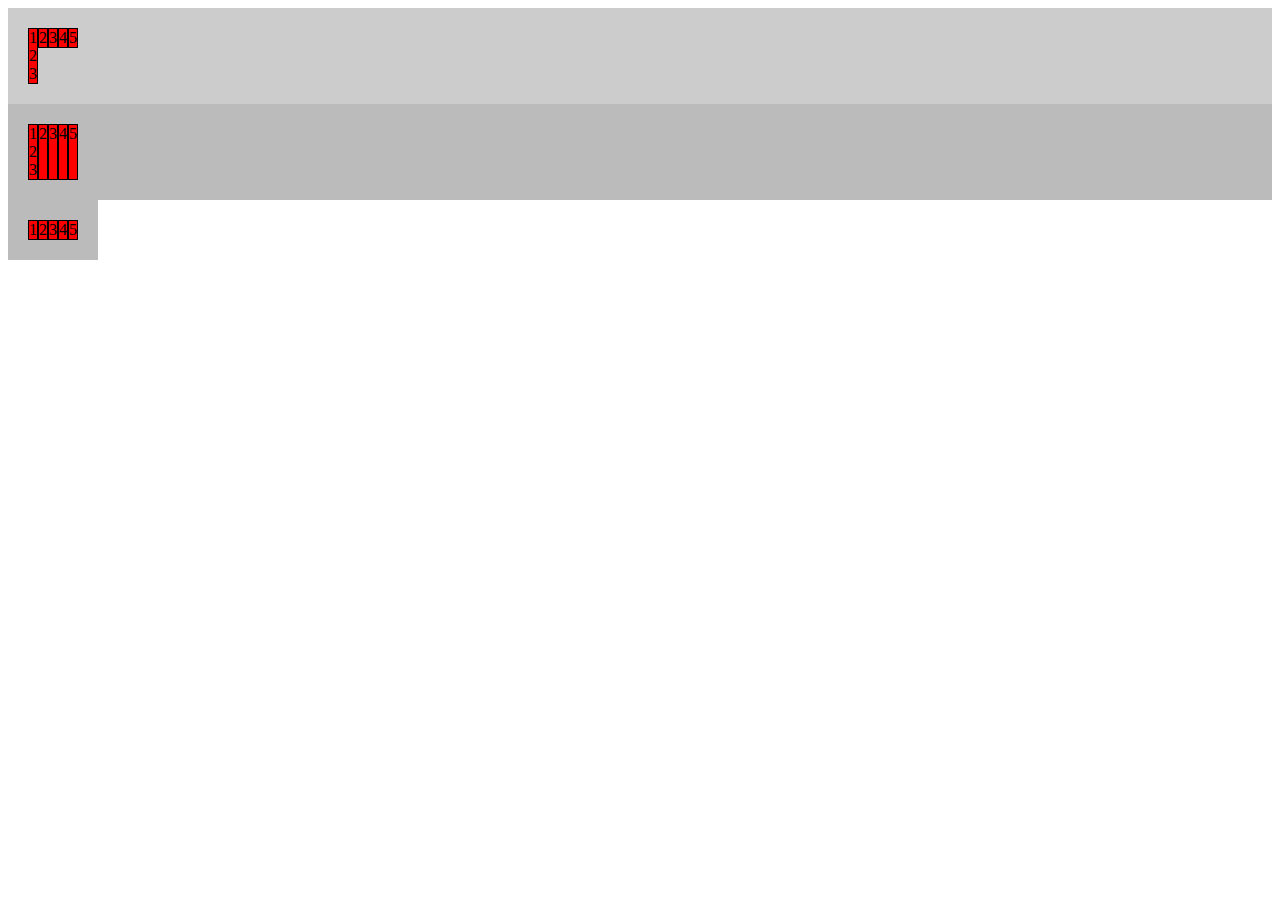
<file: ABKO/webfonts/0725_01_flex.html>
<!DOCTYPE html>
<html lang="en">
  <head>
    <meta charset="UTF-8" />
    <meta http-equiv="X-UA-Compatible" content="IE=edge" />
    <meta name="viewport" content="width=device-width, initial-scale=1.0" />
    <title>Document</title>
    <style>
      .float {
        background-color: #ccc;
        padding: 20px;
        overflow: hidden;
      }
      .float div {
        float: left;
        background-color: #f00;
        border: 1px solid #000;
      }
      .flex {
        clear: both;
        padding: 20px;
        background-color: #bbb;
      }
      .flex div {
        background-color: #f00;
        border: 1px solid #000;
      }
      .container1 {
        display: flex;
      }
      .container2 {
        display: inline-flex;
      }
    </style>
  </head>
  <body>
    <div class="float">
      <div>1 <br />2 <br />3</div>
      <div>2</div>
      <div>3</div>
      <div>4</div>
      <div>5</div>
    </div>
    <div class="flex container1">
      <div>1 <br />2 <br />3</div>
      <div>2</div>
      <div>3</div>
      <div>4</div>
      <div>5</div>
    </div>
    <div class="flex container2">
      <div>1</div>
      <div>2</div>
      <div>3</div>
      <div>4</div>
      <div>5</div>
    </div>
  </body>
</html>
</file>
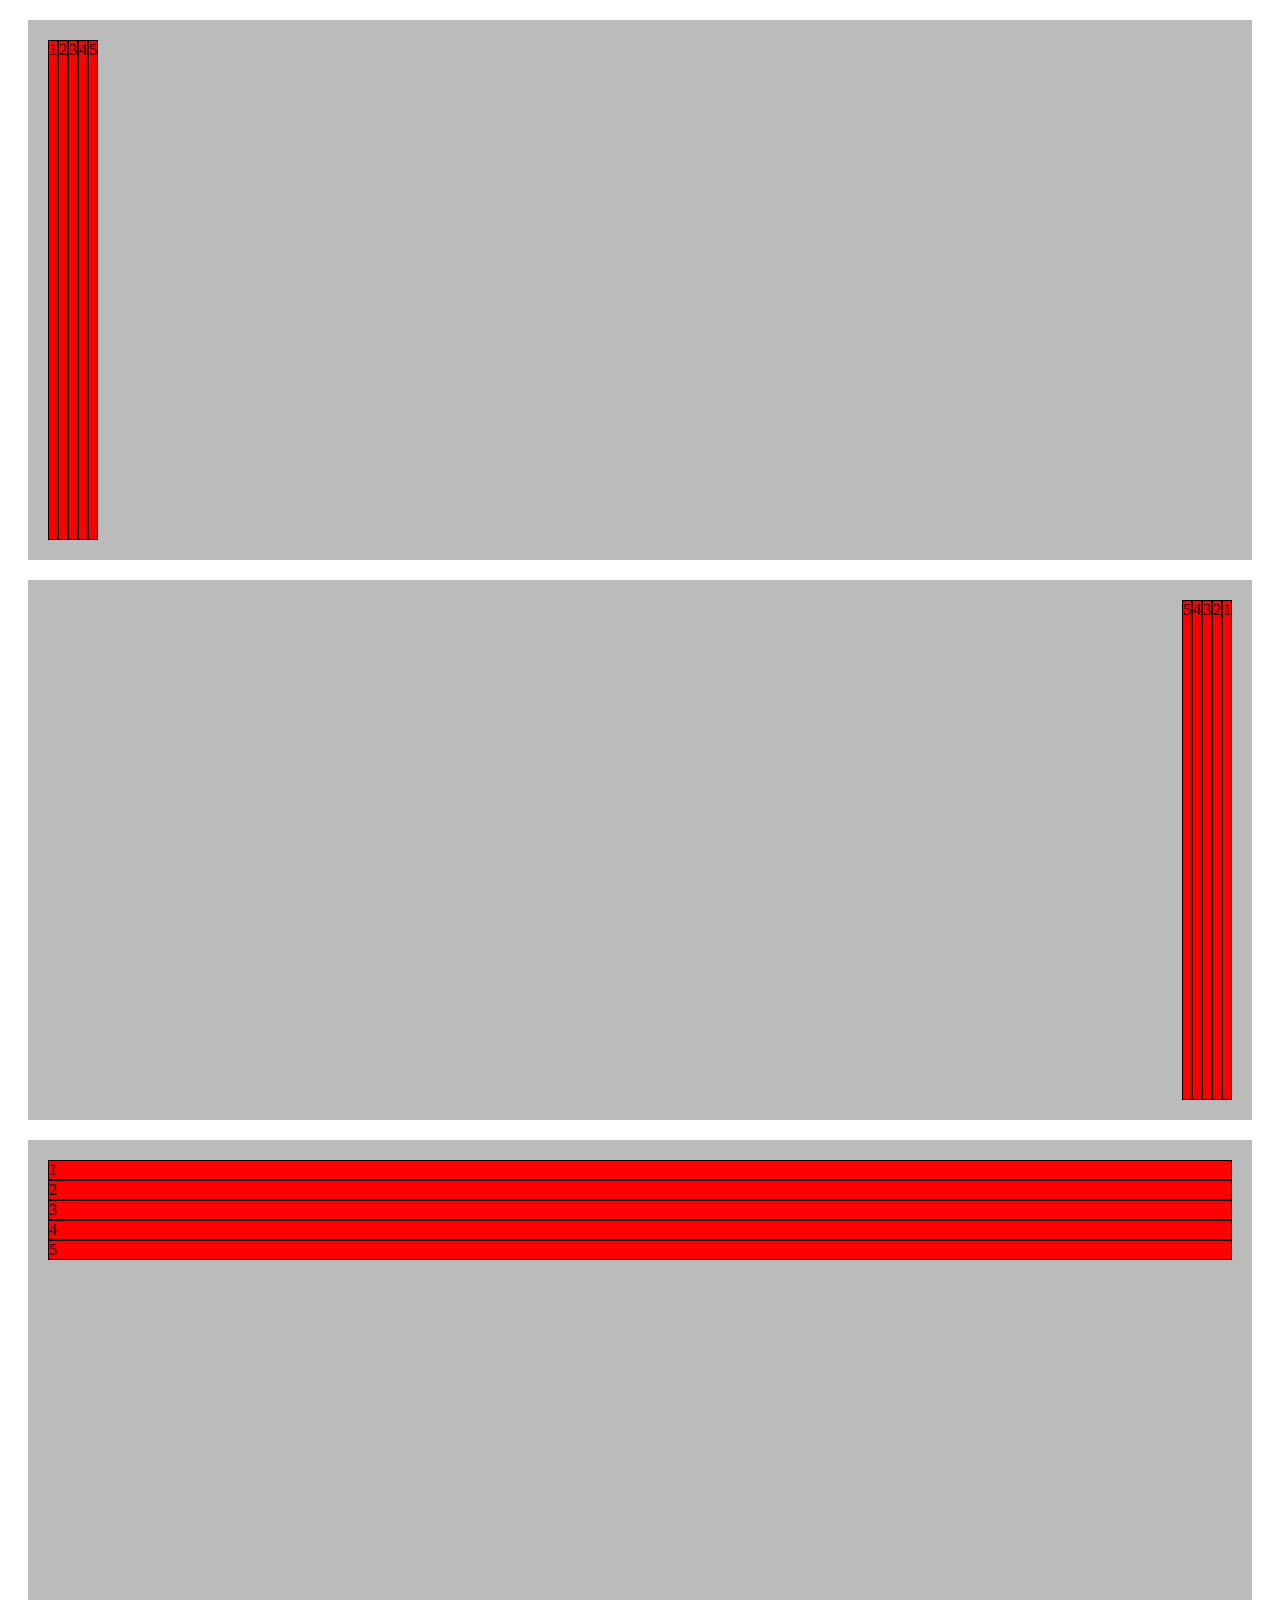
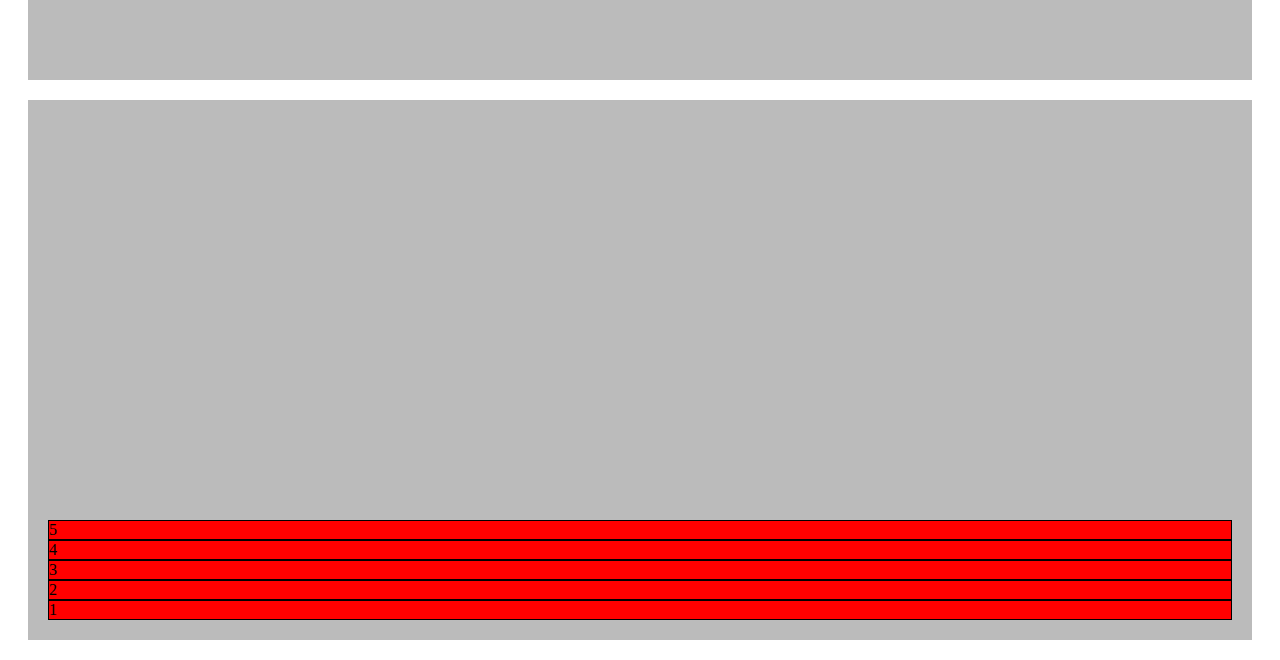
<file: ABKO/webfonts/0725_02_flex.html>
<!DOCTYPE html>
<html lang="en">
  <head>
    <meta charset="UTF-8" />
    <meta http-equiv="X-UA-Compatible" content="IE=edge" />
    <meta name="viewport" content="width=device-width, initial-scale=1.0" />
    <title>Document</title>
    <style>
      .flex {
        margin: 20px;
        padding: 20px;
        background-color: #bbb;
        display: flex;

        height: 500px;
      }
      .flex div {
        background-color: #f00;
        border: 1px solid #000;
      }
      .container1 {
        flex-direction: row;
      }
      .container2 {
        flex-direction: row-reverse;
      }
      .container3 {
        flex-direction: column;
      }
      .container4 {
        flex-direction: column-reverse;
      }
    </style>
  </head>
  <body>
    <div class="flex container1">
      <div>1</div>
      <div>2</div>
      <div>3</div>
      <div>4</div>
      <div>5</div>
    </div>
    <div class="flex container2">
      <div>1</div>
      <div>2</div>
      <div>3</div>
      <div>4</div>
      <div>5</div>
    </div>
    <div class="flex container3">
      <div>1</div>
      <div>2</div>
      <div>3</div>
      <div>4</div>
      <div>5</div>
    </div>
    <div class="flex container4">
      <div>1</div>
      <div>2</div>
      <div>3</div>
      <div>4</div>
      <div>5</div>
    </div>
  </body>
</html>
</file>
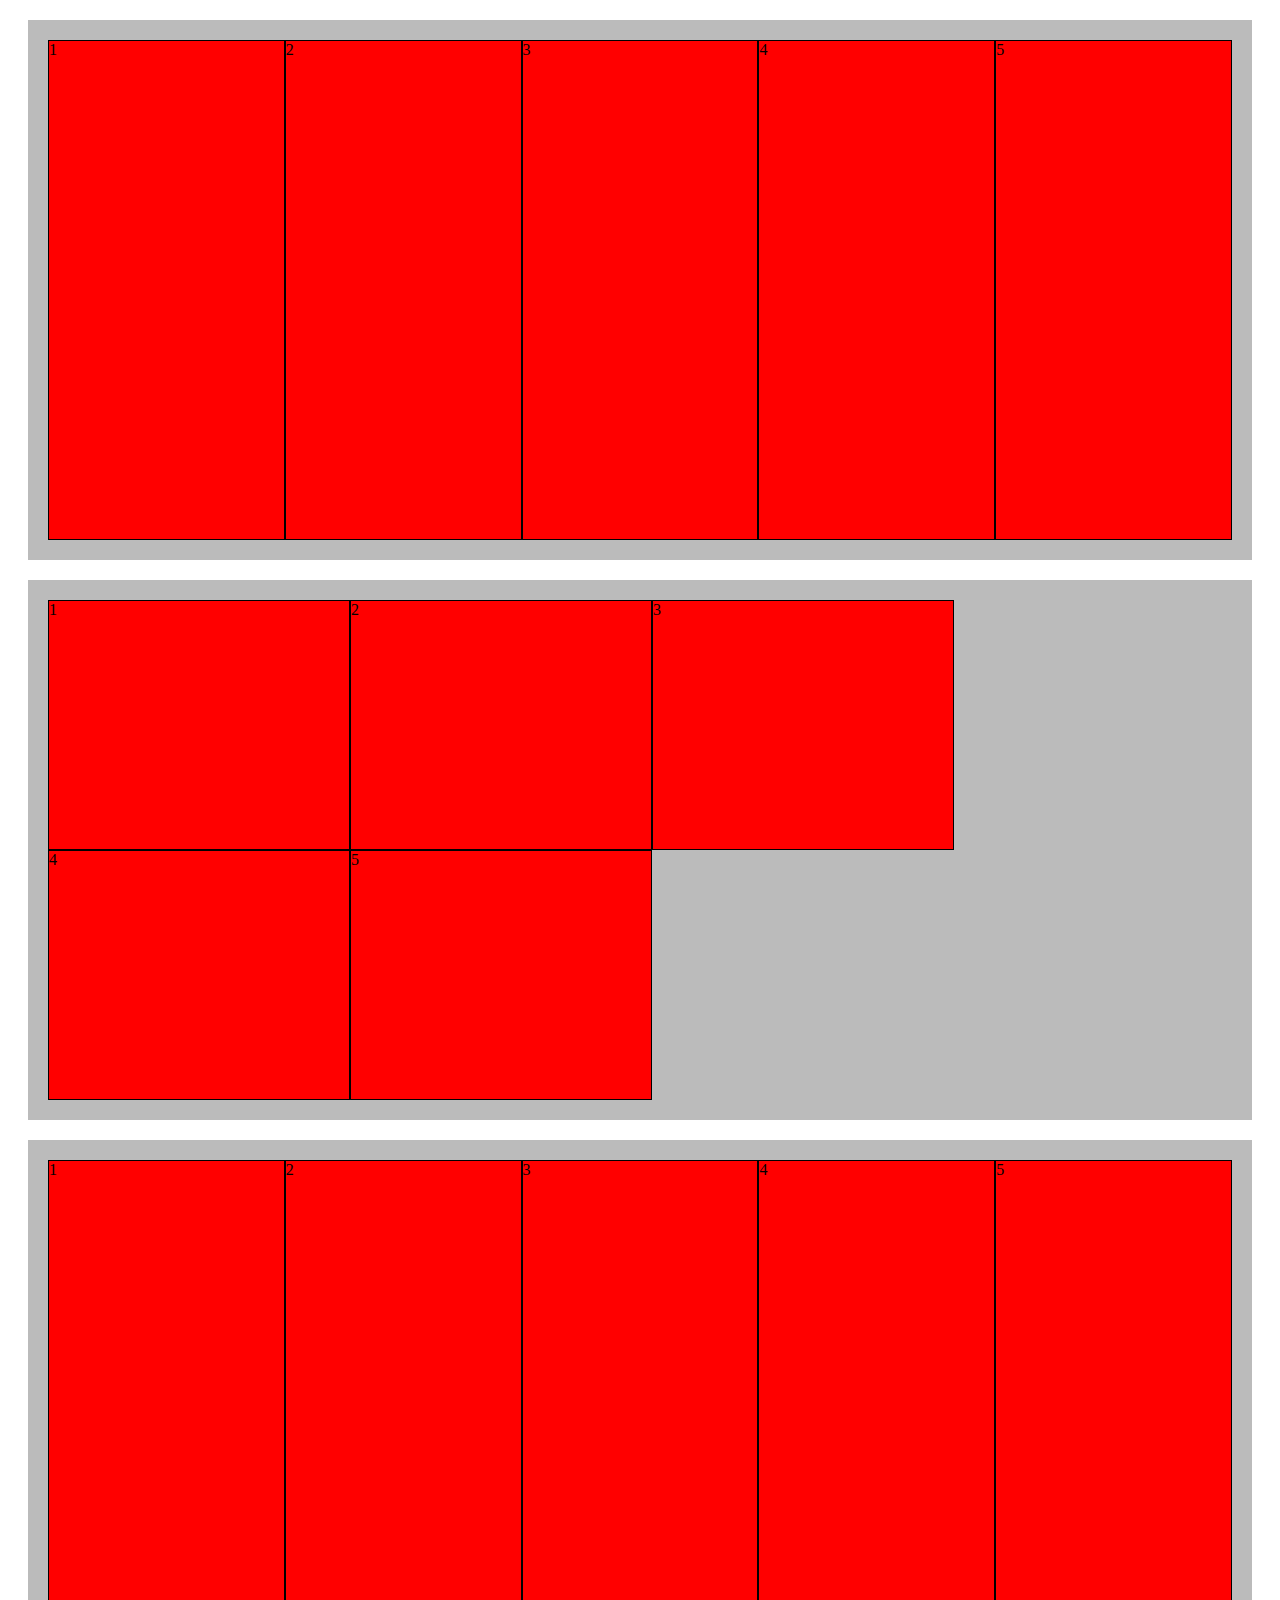
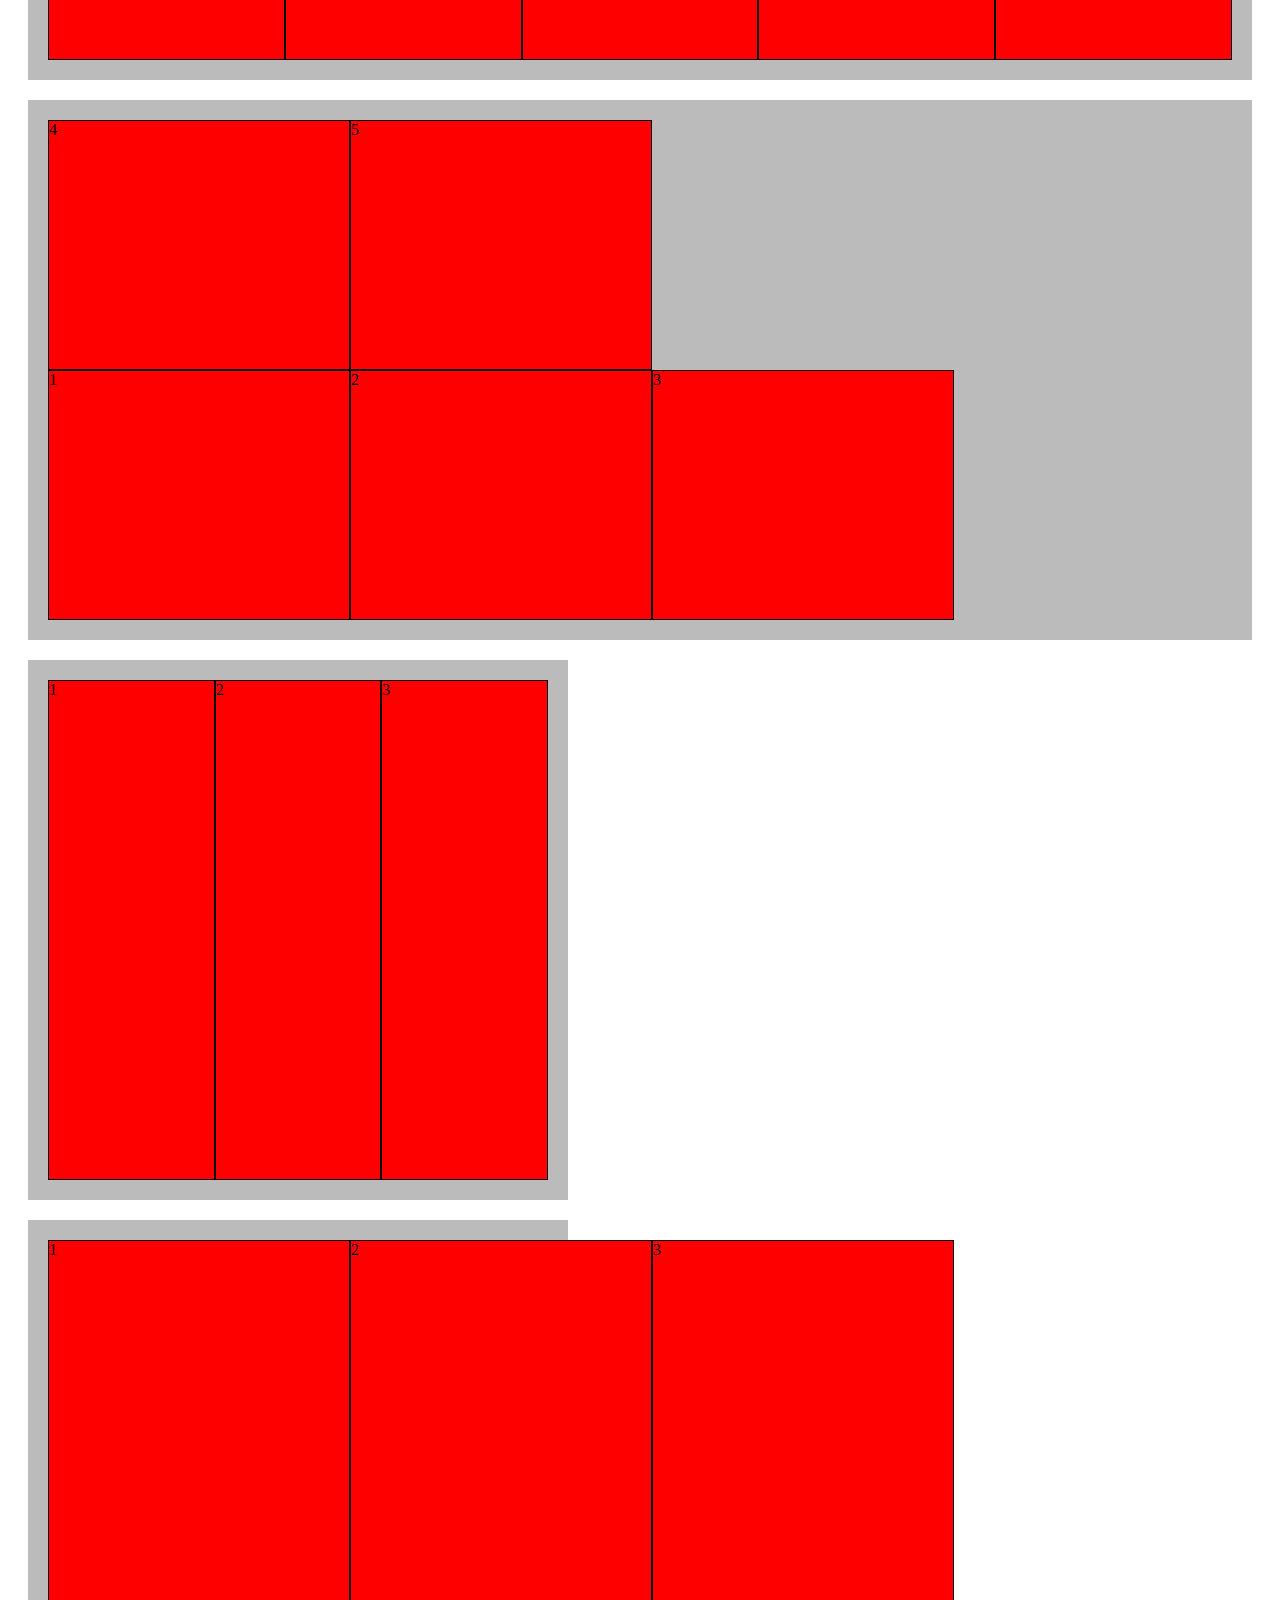
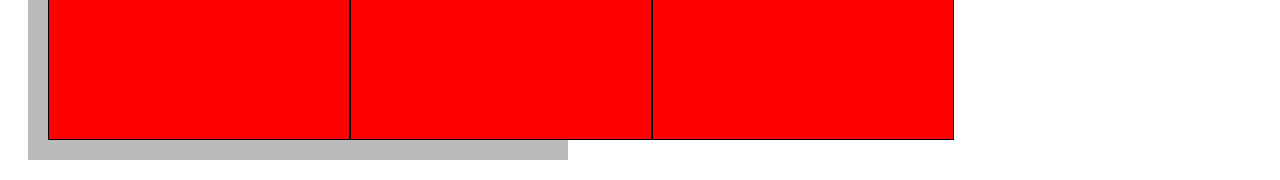
<file: ABKO/webfonts/0725_03_flexwrap.html>
<!DOCTYPE html>
<html lang="en">
  <head>
    <meta charset="UTF-8" />
    <meta http-equiv="X-UA-Compatible" content="IE=edge" />
    <meta name="viewport" content="width=device-width, initial-scale=1.0" />
    <title>Document</title>
    <style>
      .flex {
        margin: 20px;
        padding: 20px;
        background-color: #bbb;
        display: flex;
        height: 500px;
      }
      .flex div {
        width: 300px;
        background-color: #f00;
        border: 1px solid #000;
      }

      /* wrap 줄바꿈 일어남 */
      .container2 {
        flex-wrap: wrap;
      }
      /* wrap 줄바꿈 안일어남 기본 */
      .container3 {
        flex-wrap: nowrap;
      }
      .container4 {
        flex-wrap: wrap-reverse;
      }

      .container5,
      .container6 {
        width: 500px;
      }
      .container5 {
        flex-wrap: nowrap;
      }
      .container6 {
        flex-flow: row wrap;
        flex-wrap: nowrap;
      }
      .container6 div {
        flex-shrink: 0;
      }
    </style>
  </head>
  <body>
    <div class="flex container1">
      <div>1</div>
      <div>2</div>
      <div>3</div>
      <div>4</div>
      <div>5</div>
    </div>
    <div class="flex container2">
      <div>1</div>
      <div>2</div>
      <div>3</div>
      <div>4</div>
      <div>5</div>
    </div>
    <div class="flex container3">
      <div>1</div>
      <div>2</div>
      <div>3</div>
      <div>4</div>
      <div>5</div>
    </div>
    <div class="flex container4">
      <div>1</div>
      <div>2</div>
      <div>3</div>
      <div>4</div>
      <div>5</div>
    </div>
    <div class="flex container5">
      <div>1</div>
      <div>2</div>
      <div>3</div>
    </div>
    <div class="flex container6">
      <div>1</div>
      <div>2</div>
      <div>3</div>
    </div>
  </body>
</html>
</file>
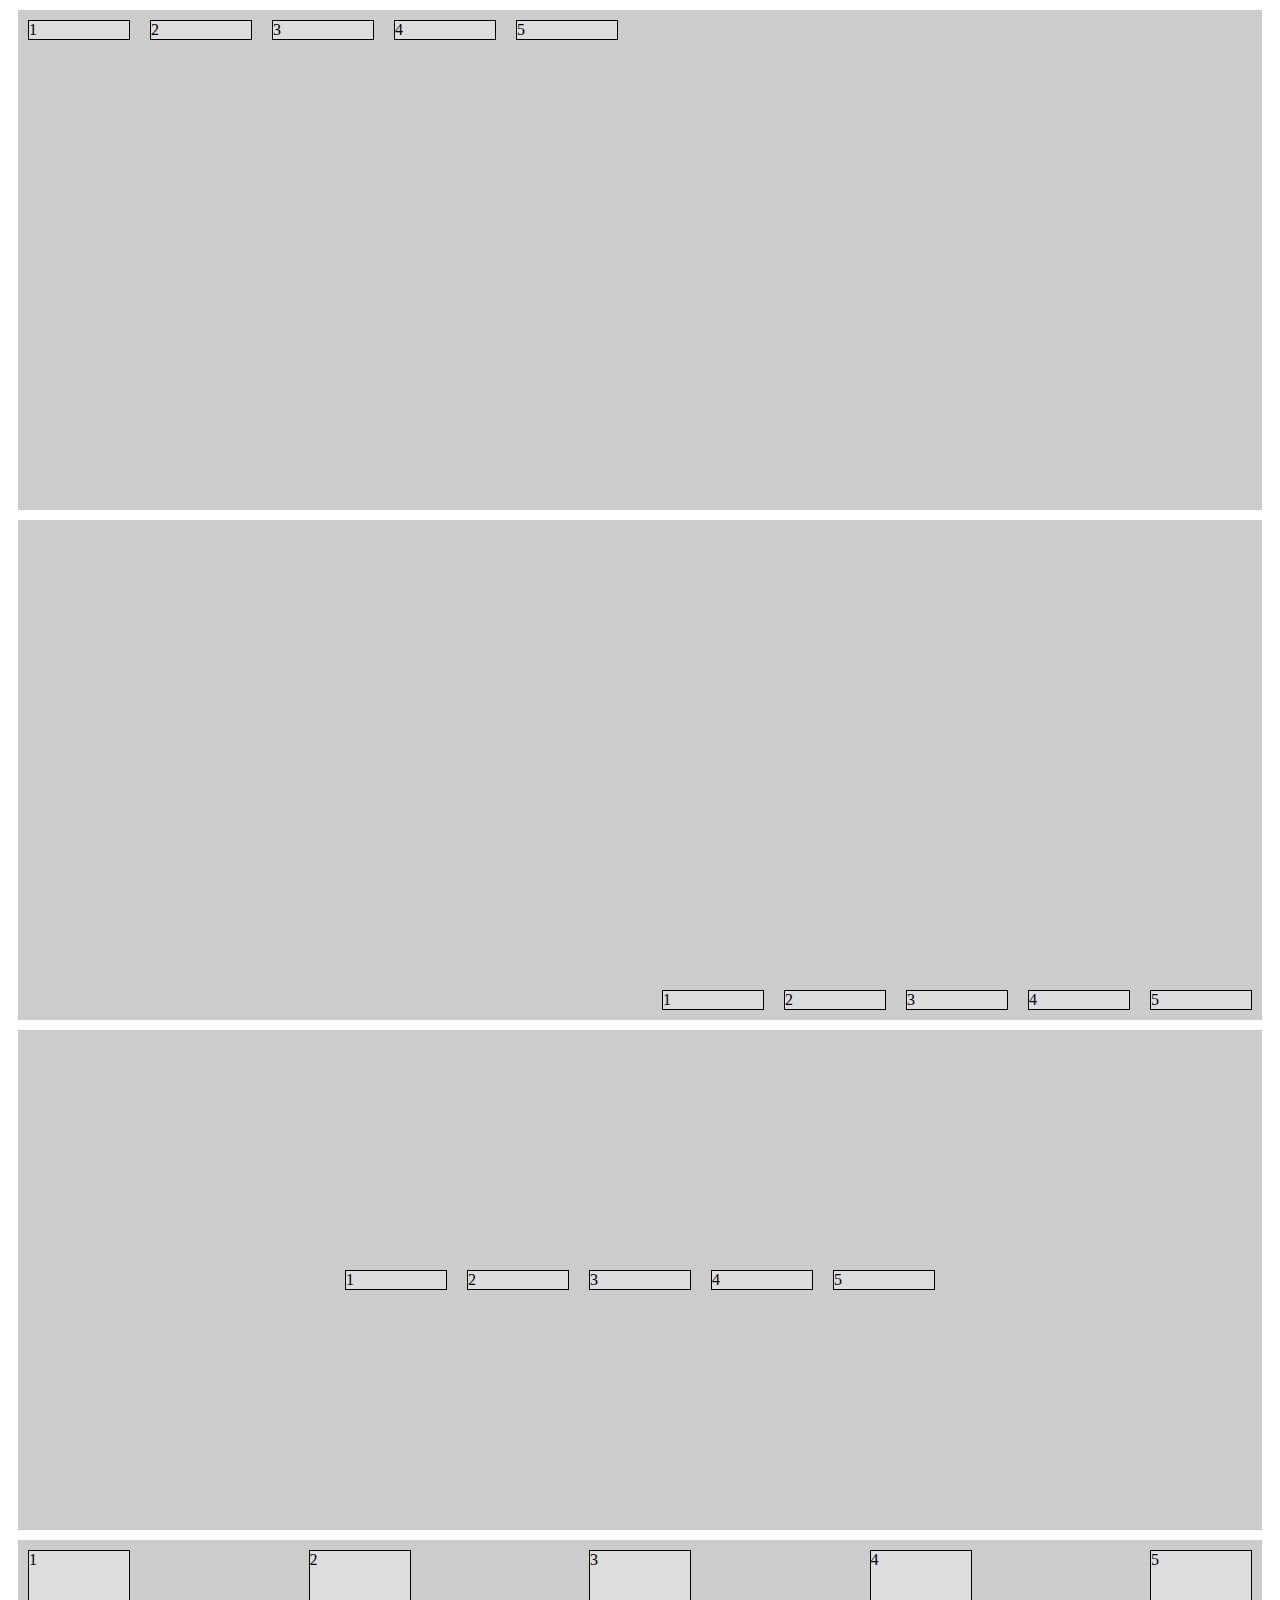
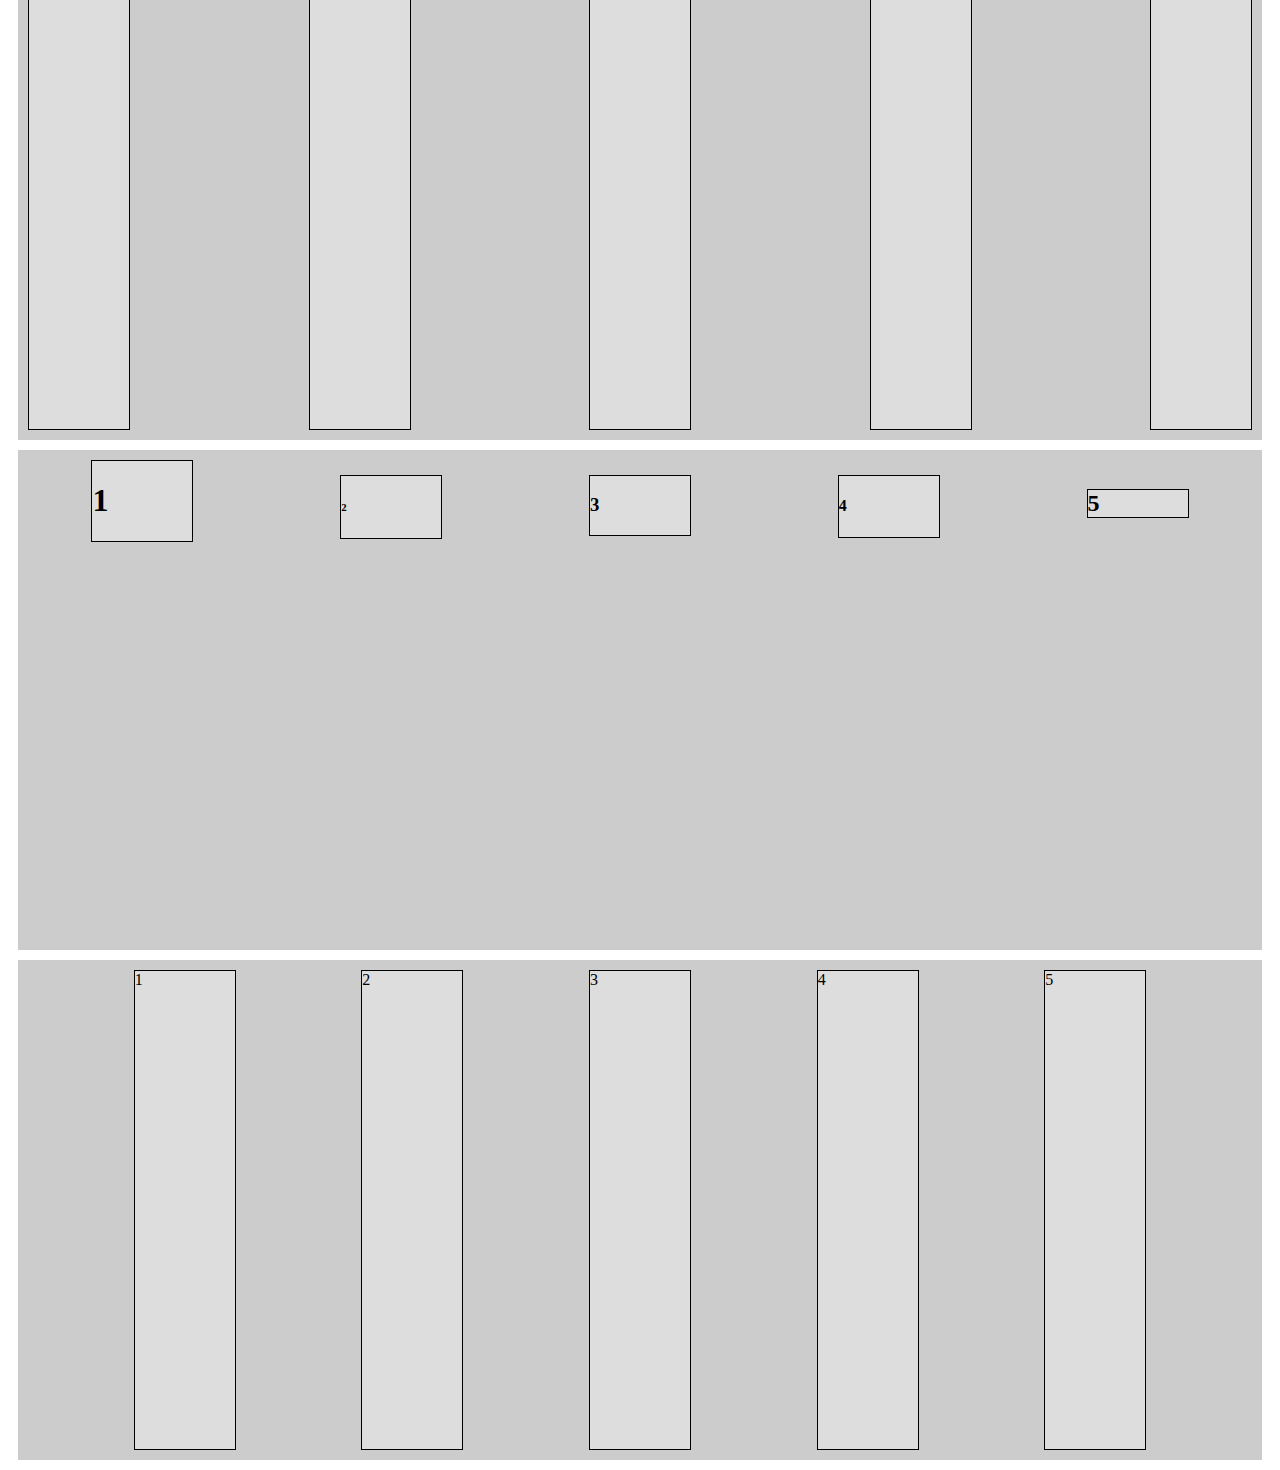
<file: ABKO/webfonts/0725_04_flex justfy-content.html>
<!DOCTYPE html>
<html lang="en">
  <head>
    <meta charset="UTF-8" />
    <meta http-equiv="X-UA-Compatible" content="IE=edge" />
    <meta name="viewport" content="width=device-width, initial-scale=1.0" />
    <title>Document</title>
    <style>
      .flex {
        background-color: #ccc;
        display: flex;
        margin: 10px;
        height: 500px;
      }
      .flex div {
        width: 100px;
        border: 1px solid black;
        background: #ddd;
        margin: 10px;
      }
      .start {
        justify-content: flex-start;
        align-items: flex-start;
      }
      .end {
        justify-content: flex-end;
        align-items: flex-end;
      }
      .center {
        justify-content: center;
        align-items: center;
      }
      .between {
        justify-content: space-between;
        align-items: stretch;
      }

      .around {
        justify-content: space-around;
        align-items: baseline;
      }
      .evenly {
        justify-content: space-evenly;
      }
    </style>
  </head>
  <body>
    <div class="flex start">
      <div>1</div>
      <div>2</div>
      <div>3</div>
      <div>4</div>
      <div>5</div>
    </div>
    <div class="flex end">
      <div>1</div>
      <div>2</div>
      <div>3</div>
      <div>4</div>
      <div>5</div>
    </div>
    <div class="flex center">
      <div>1</div>
      <div>2</div>
      <div>3</div>
      <div>4</div>
      <div>5</div>
    </div>
    <div class="flex between">
      <div>1</div>
      <div>2</div>
      <div>3</div>
      <div>4</div>
      <div>5</div>
    </div>
    <div class="flex around">
      <div><h1>1</h1></div>

      <div><h6>2</h6></div>
      <div><h3>3</h3></div>
      <div><h4>4</h4></div>
      <h2>
        <div>5</div>
      </h2>
    </div>
    <div class="flex evenly">
      <div>1</div>
      <div>2</div>
      <div>3</div>
      <div>4</div>
      <div>5</div>
    </div>
  </body>
</html>
</file>
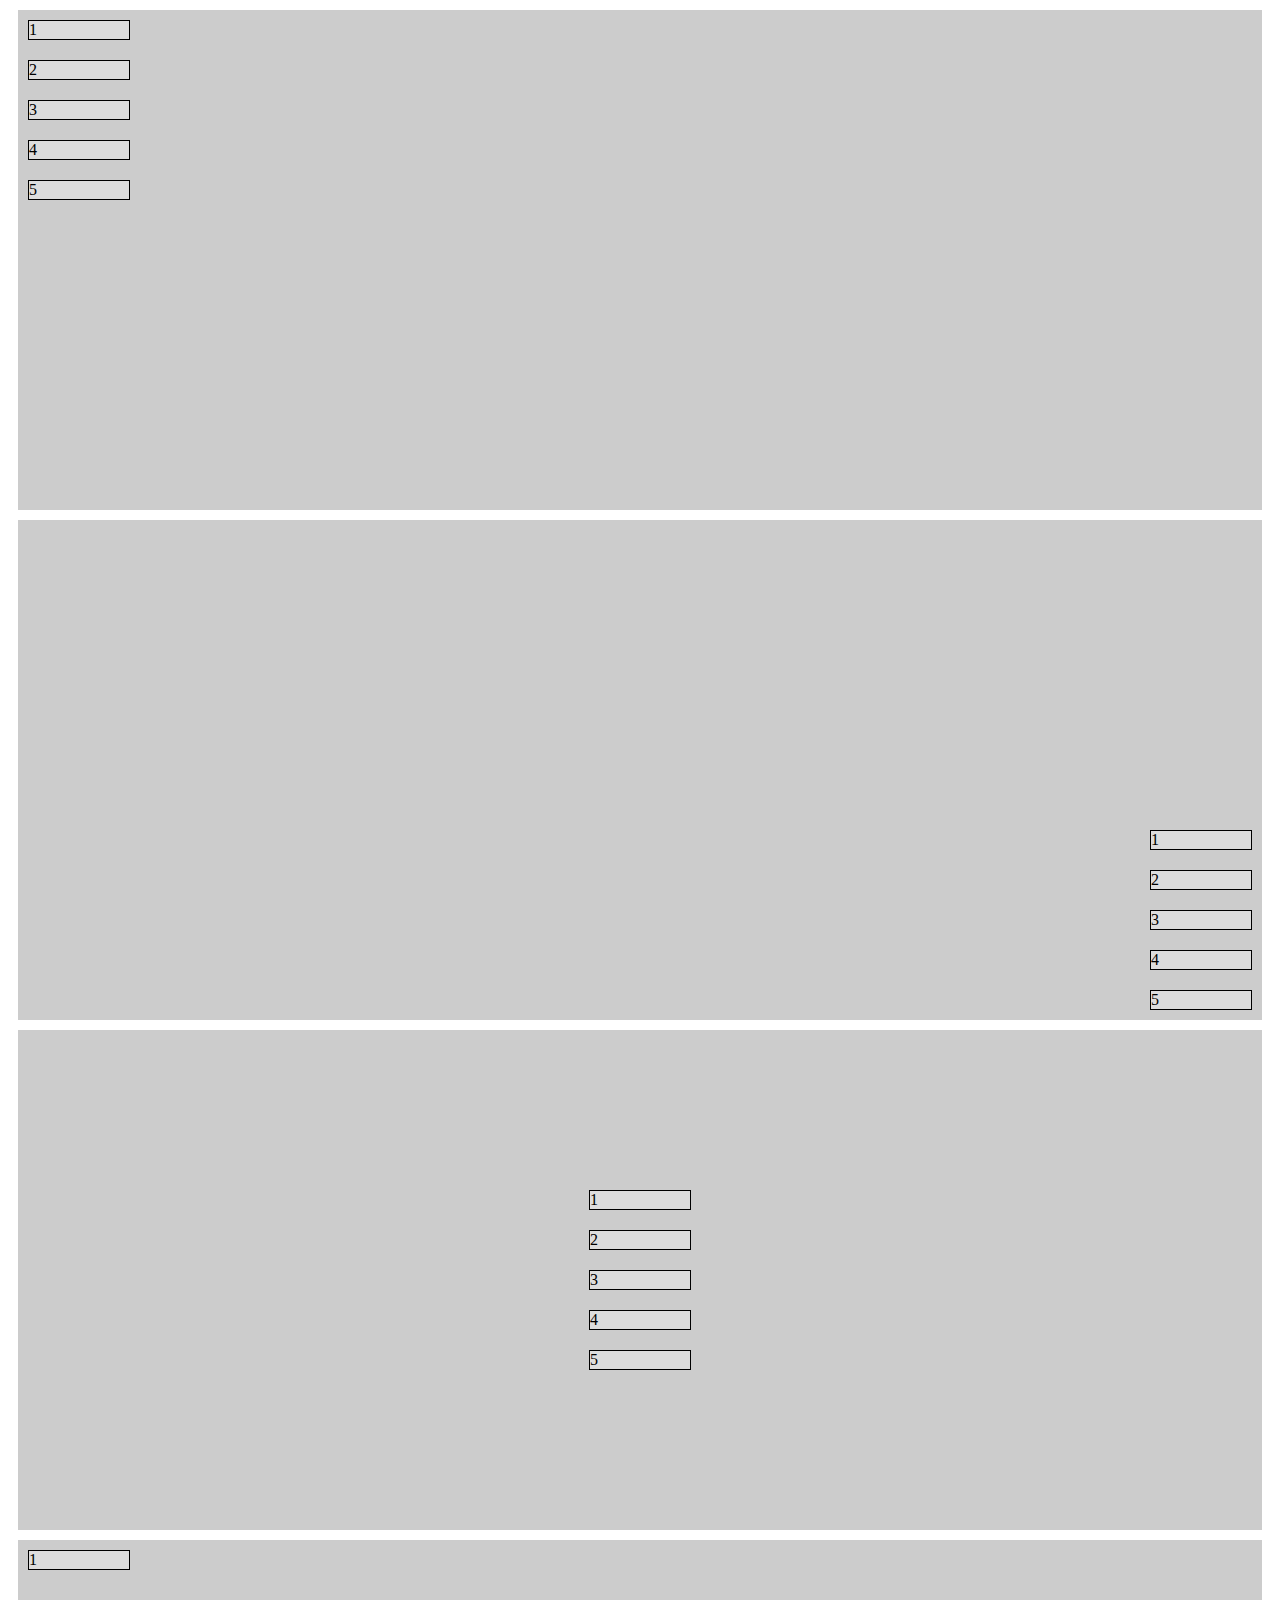
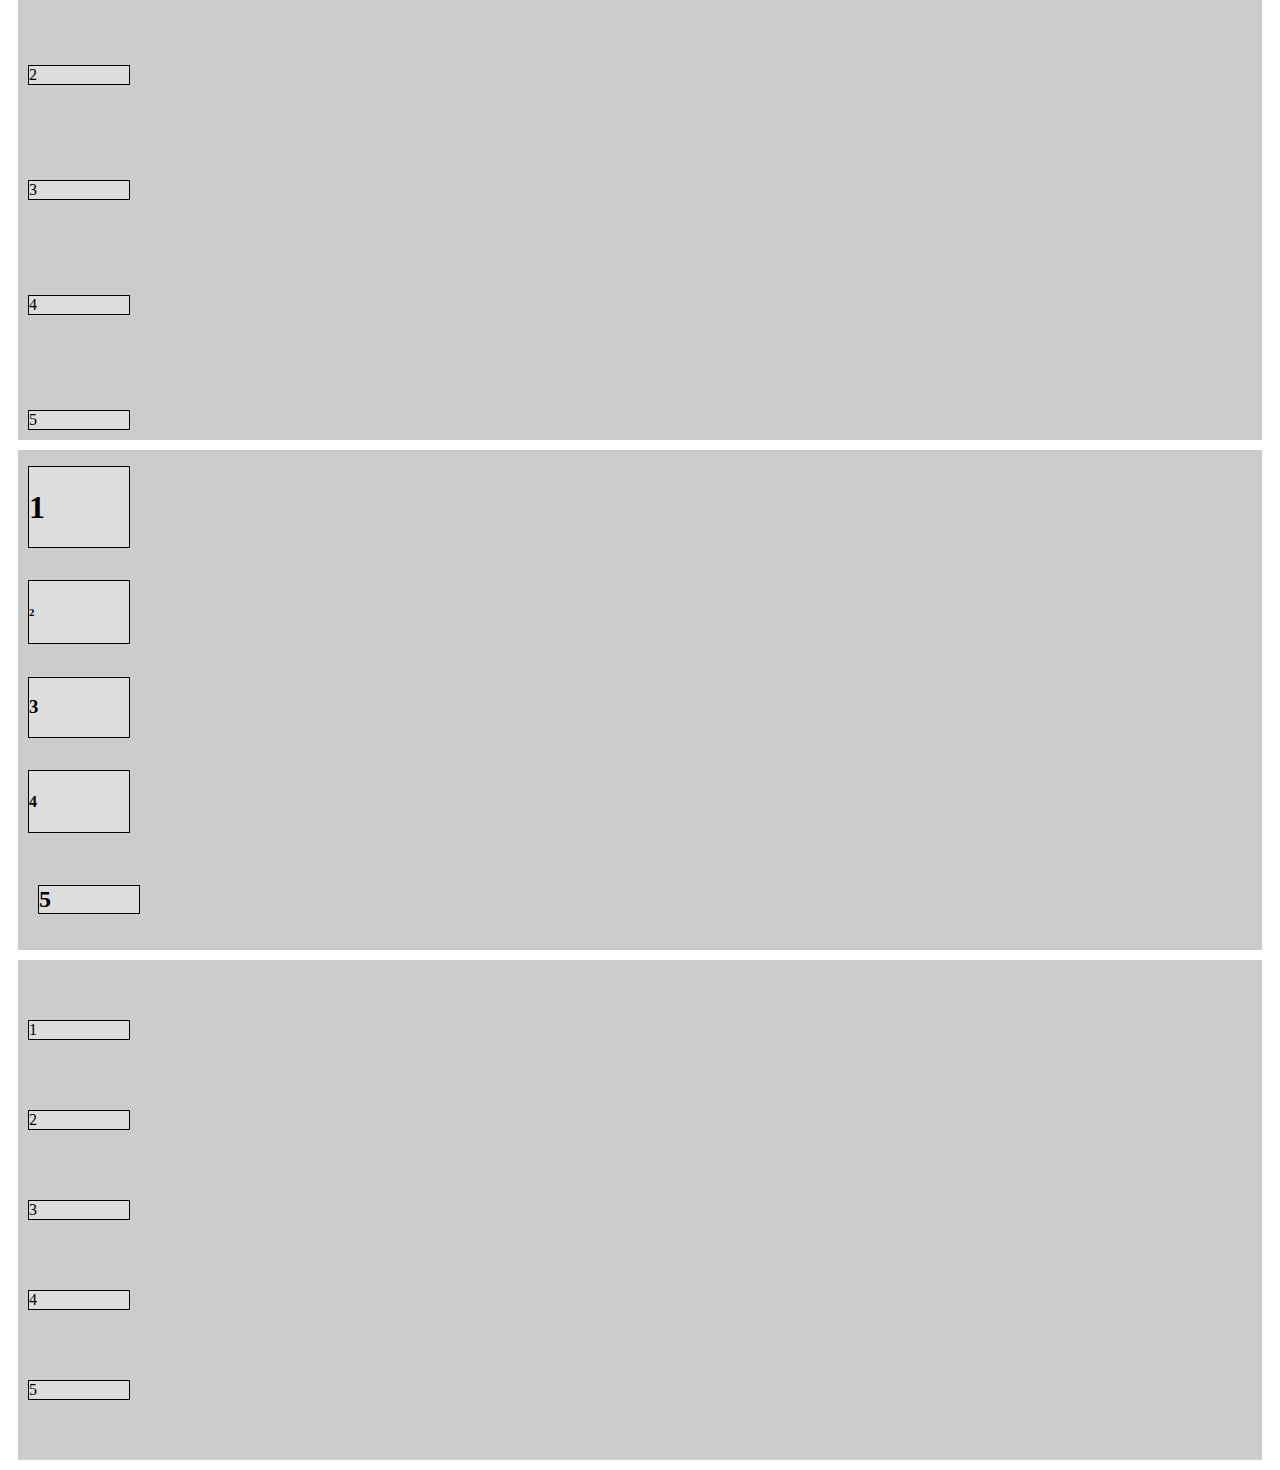
<file: ABKO/webfonts/0725_05_flex justfy-content.html>
<!DOCTYPE html>
<html lang="en">
  <head>
    <meta charset="UTF-8" />
    <meta http-equiv="X-UA-Compatible" content="IE=edge" />
    <meta name="viewport" content="width=device-width, initial-scale=1.0" />
    <title>Document</title>
    <style>
      .flex {
        background-color: #ccc;
        display: flex;
        margin: 10px;
        height: 500px;
        flex-direction: column;
      }
      .flex div {
        width: 100px;
        border: 1px solid black;
        background: #ddd;
        margin: 10px;
      }
      .start {
        justify-content: flex-start;
        align-items: flex-start;
      }
      .end {
        justify-content: flex-end;
        align-items: flex-end;
      }
      .center {
        justify-content: center;
        align-items: center;
      }
      .between {
        justify-content: space-between;
        align-items: stretch;
      }

      .around {
        justify-content: space-around;
        align-items: baseline;
      }
      .evenly {
        justify-content: space-evenly;
      }
    </style>
  </head>
  <body>
    <div class="flex start">
      <div>1</div>
      <div>2</div>
      <div>3</div>
      <div>4</div>
      <div>5</div>
    </div>
    <div class="flex end">
      <div>1</div>
      <div>2</div>
      <div>3</div>
      <div>4</div>
      <div>5</div>
    </div>
    <div class="flex center">
      <div>1</div>
      <div>2</div>
      <div>3</div>
      <div>4</div>
      <div>5</div>
    </div>
    <div class="flex between">
      <div>1</div>
      <div>2</div>
      <div>3</div>
      <div>4</div>
      <div>5</div>
    </div>
    <div class="flex around">
      <div><h1>1</h1></div>

      <div><h6>2</h6></div>
      <div><h3>3</h3></div>
      <div><h4>4</h4></div>
      <h2>
        <div>5</div>
      </h2>
    </div>
    <div class="flex evenly">
      <div>1</div>
      <div>2</div>
      <div>3</div>
      <div>4</div>
      <div>5</div>
    </div>
  </body>
</html>
</file>
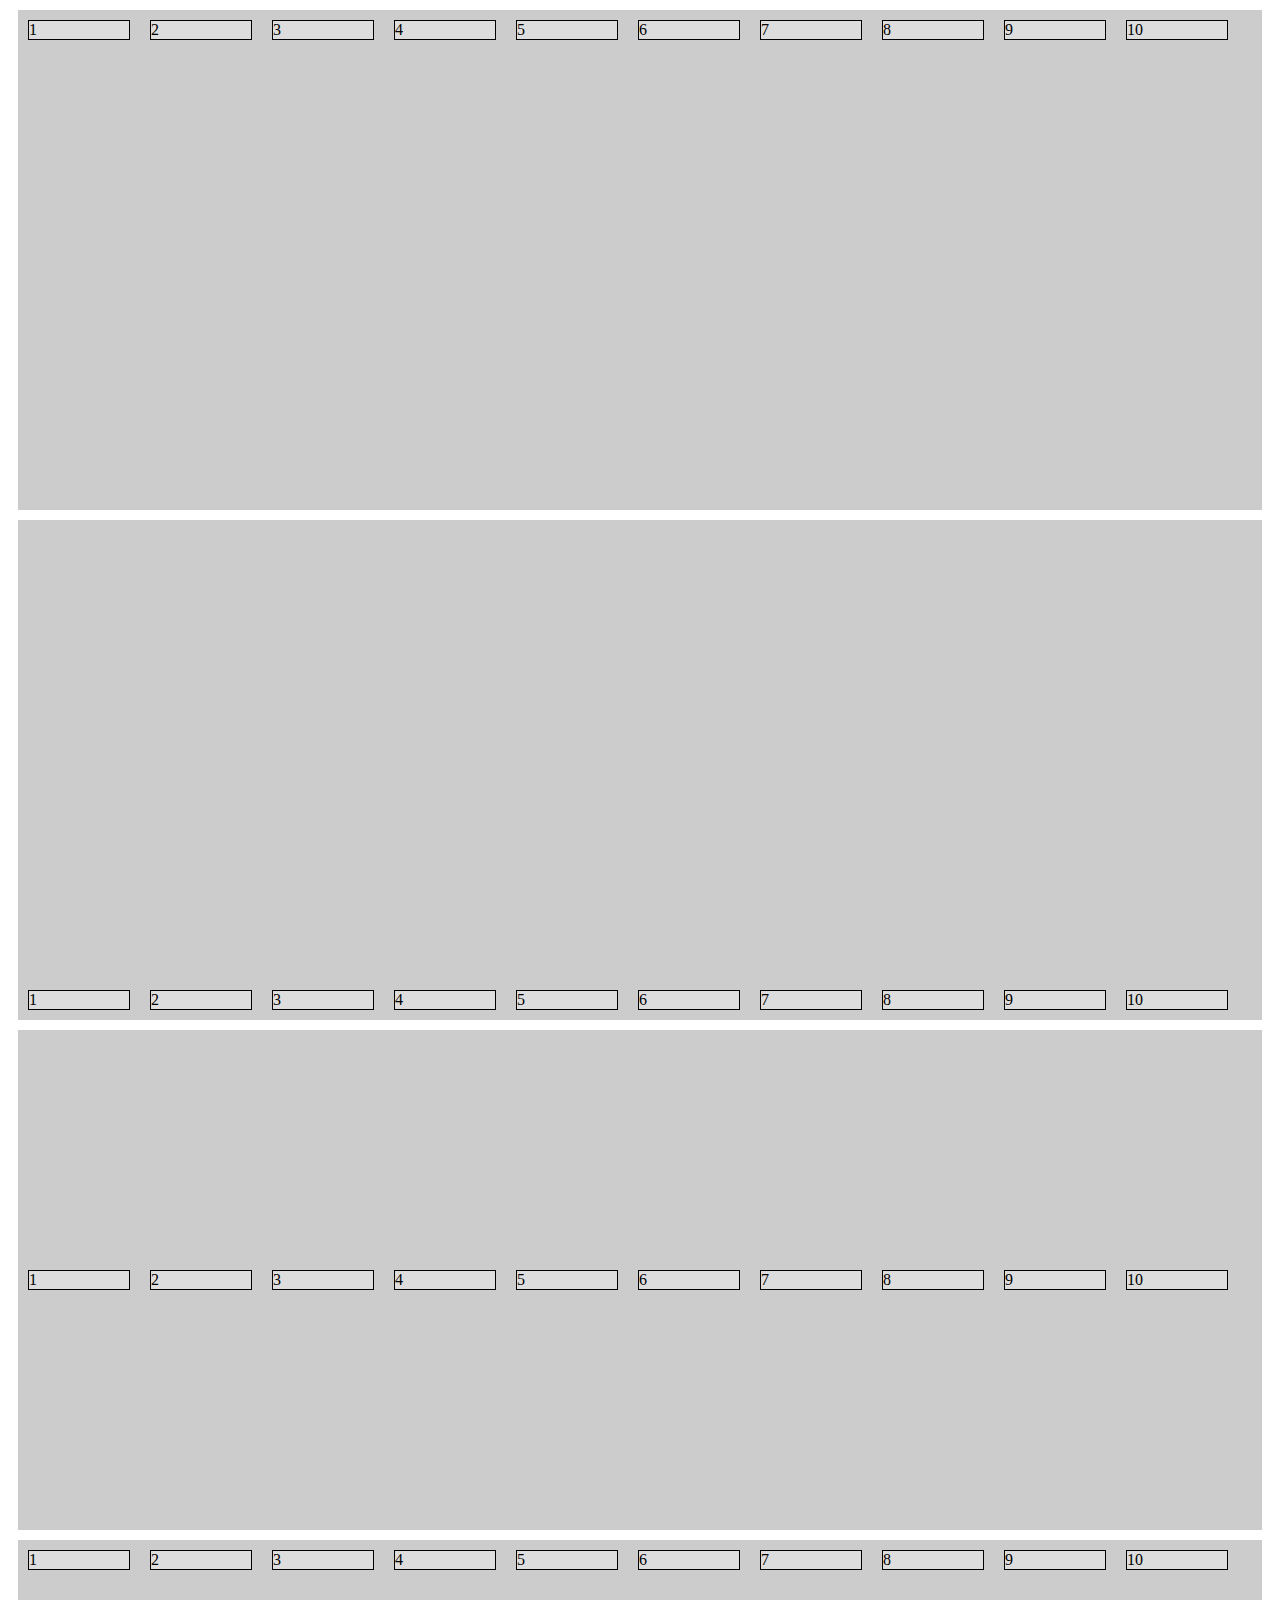
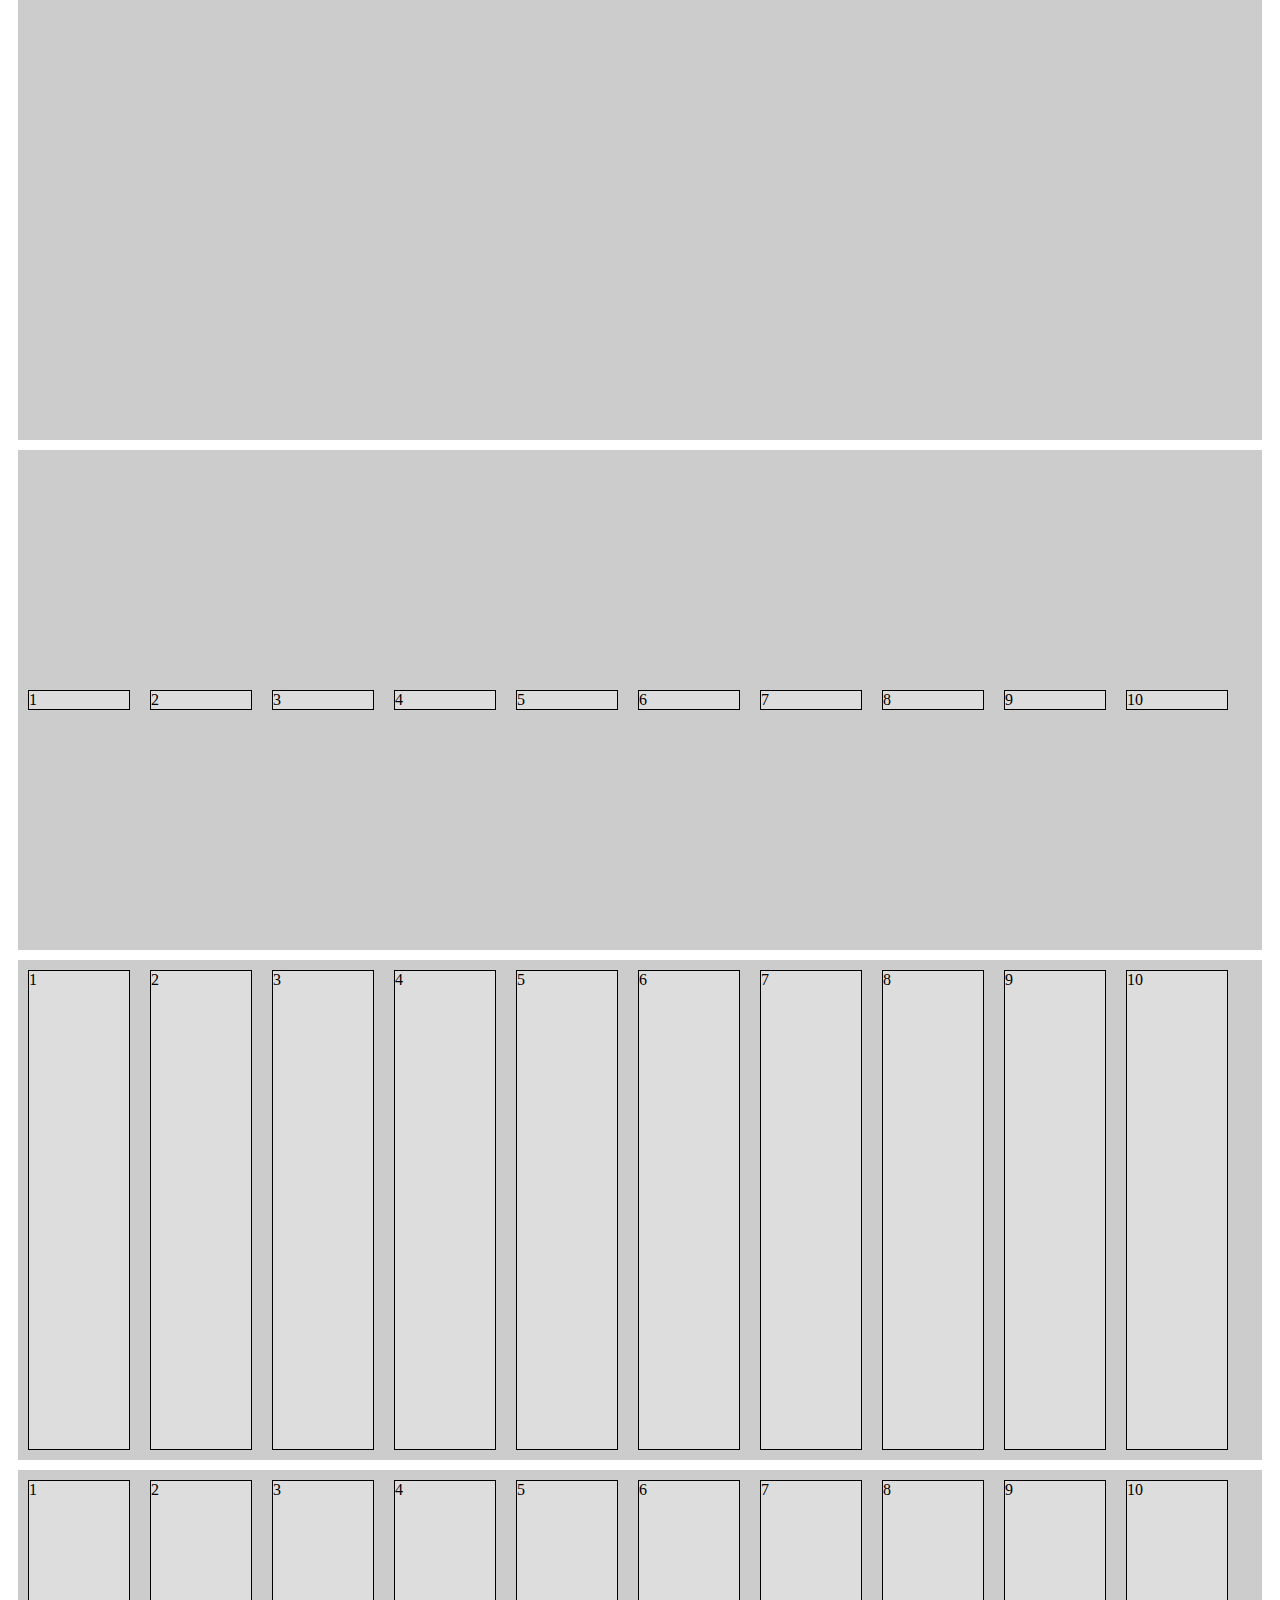
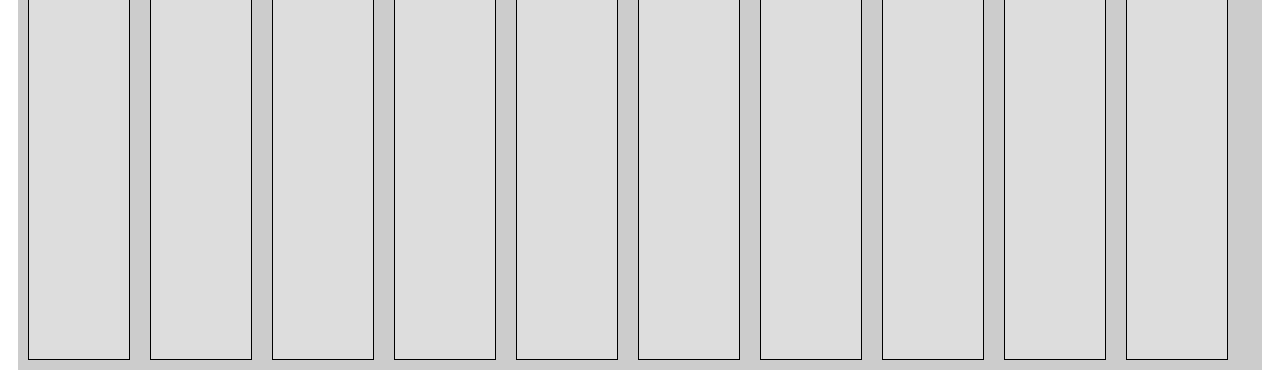
<file: ABKO/webfonts/0725_06_flex aligncontent.html>
<!DOCTYPE html>
<html lang="en">
  <head>
    <meta charset="UTF-8" />
    <meta http-equiv="X-UA-Compatible" content="IE=edge" />
    <meta name="viewport" content="width=device-width, initial-scale=1.0" />
    <title>Document</title>
    <style>
      .flex {
        background-color: #ccc;
        display: flex;
        margin: 10px;
        height: 500px;
        flex-wrap: wrap;
      }
      .flex div {
        width: 100px;
        border: 1px solid black;
        background: #ddd;
        margin: 10px;
      }
      .start {
        align-content: flex-start;
      }
      .end {
        align-content: flex-end;
      }
      .center {
        align-content: center;
      }
      .between {
        align-content: space-between;
      }

      .around {
        align-content: space-around;
      }
      .evenly {
      }
    </style>
  </head>
  <body>
    <div class="flex start">
      <div>1</div>
      <div>2</div>
      <div>3</div>
      <div>4</div>
      <div>5</div>
      <div>6</div>
      <div>7</div>
      <div>8</div>
      <div>9</div>
      <div>10</div>
    </div>
    <div class="flex end">
      <div>1</div>
      <div>2</div>
      <div>3</div>
      <div>4</div>
      <div>5</div>
      <div>6</div>
      <div>7</div>
      <div>8</div>
      <div>9</div>
      <div>10</div>
    </div>
    <div class="flex center">
      <div>1</div>
      <div>2</div>
      <div>3</div>
      <div>4</div>
      <div>5</div>
      <div>6</div>
      <div>7</div>
      <div>8</div>
      <div>9</div>
      <div>10</div>
    </div>
    <div class="flex between">
      <div>1</div>
      <div>2</div>
      <div>3</div>
      <div>4</div>
      <div>5</div>
      <div>6</div>
      <div>7</div>
      <div>8</div>
      <div>9</div>
      <div>10</div>
    </div>
    <div class="flex around">
      <div>1</div>
      <div>2</div>
      <div>3</div>
      <div>4</div>
      <div>5</div>
      <div>6</div>
      <div>7</div>
      <div>8</div>
      <div>9</div>
      <div>10</div>
    </div>
    <div class="flex evenly">
      <div>1</div>
      <div>2</div>
      <div>3</div>
      <div>4</div>
      <div>5</div>
      <div>6</div>
      <div>7</div>
      <div>8</div>
      <div>9</div>
      <div>10</div>
    </div>
    <div class="flex">
      <div>1</div>
      <div>2</div>
      <div>3</div>
      <div>4</div>
      <div>5</div>
      <div>6</div>
      <div>7</div>
      <div>8</div>
      <div>9</div>
      <div>10</div>
    </div>
  </body>
</html>
</file>
